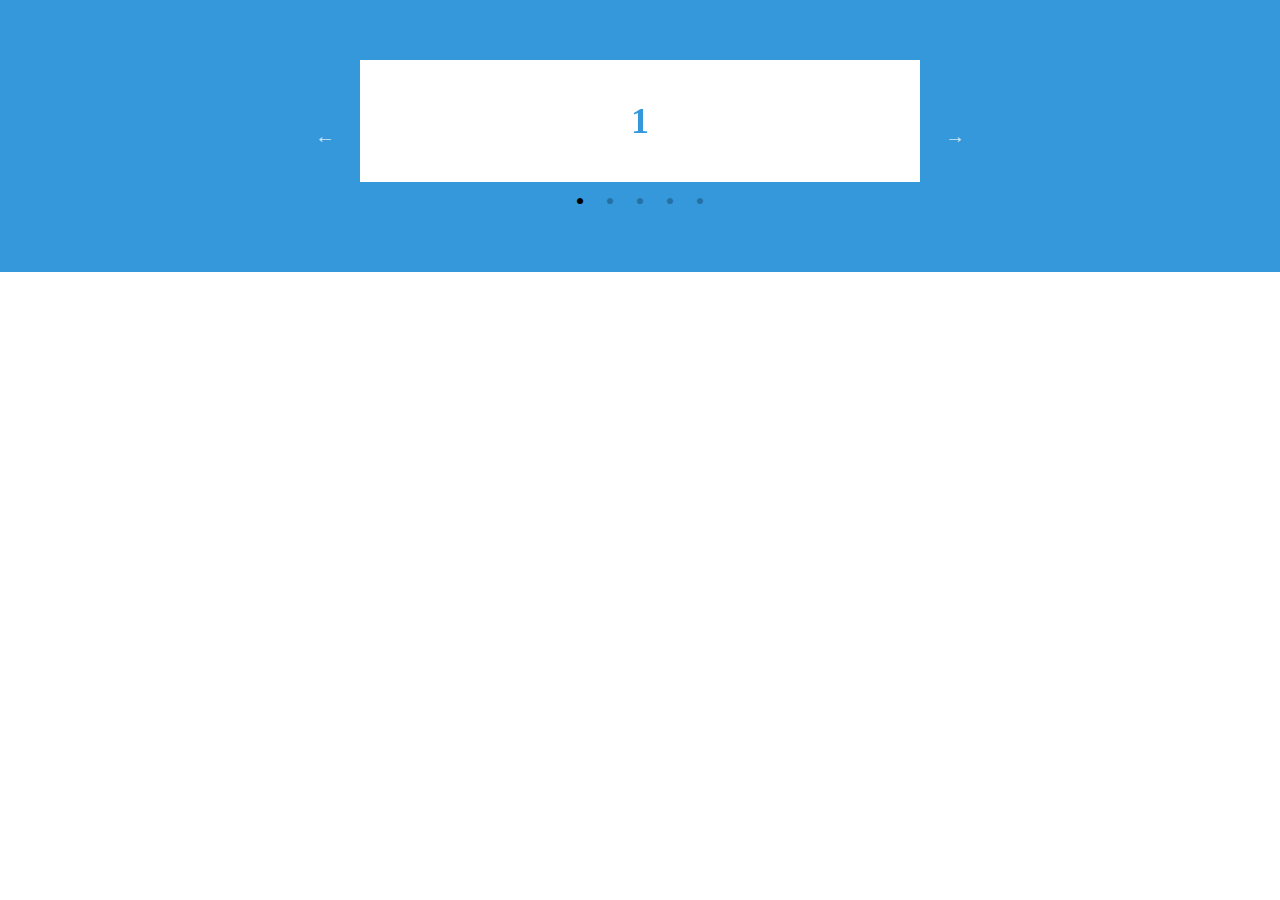
<file: slider.html>
<!DOCTYPE html>
<html>
<head>
    <meta charset="UTF-8">
    <meta http-equiv="X-UA-Compatible" content="IE=edge">
    <meta name="viewport" content="width=device-width, initial-scale=1.0">
    <title>Slider</title>
    <link rel="stylesheet" href="css/slider.css" type="text/css"/>
</head>
<body>
    <section class="main blue">
        <div class="container">
            <div class="elem"></div>
            <div class="slider">
                <button class="slider-prev slider-arrow">Previous</button>
                <div class="slider-wrap">
                    <div class="slider-track">
                        <div class="slide active" data-slide-index="1">
                            <h3>1</h3>
                        </div>
                        <div class="slide" data-slide-index="2">
                            <h3>2</h3>
                        </div>
                        <div class="slide" data-slide-index="3">
                            <h3>3</h3>
                        </div>
                        <div class="slide" data-slide-index="4">
                            <h3>4</h3>
                        </div>   
                        <div class="slide" data-slide-index="5">
                            <h3>5</h3>
                        </div>                    
                    </div>
                </div>
                <button class="slider-next slider-arrow">Next</button>
                <ul class="slider-nav"></ul>
            </div>
        </div>
    </section>
    <!-- <script src="js/slider.js"></script> -->
    <script src="js/myslider.js"></script>
</body>
</html>
</file>
<file: css/slider.css>
* {
    padding: 0;
    margin: 0;
}

section.main.blue {
    padding: 20px;
}

.blue {
    background: #3498db;
    color: #fff;
}

.container {
    margin: auto;
    padding: 20px;
    width: 600px;
}

.slide {
    max-width: 600px;
    width: 100%;
    margin: 0 20px;
    color: #3498db;
    background: #fff;
    position: relative;
}

.slide h3 {
    width: 100%;
    font-size: 36px;
    line-height: 100px;
    padding: 2%;
    position: relative;
    text-align: center;
    box-sizing: border-box;
}

.slider-wrap {
    margin: auto;
    width: 600px;  
    overflow: hidden;
    position: relative;
}

.slider {
    position: relative;
    padding: 20px 0;
}

.slider-track {
    display: flex;
    
}

.slider-prev, .slider-next {
    font-size: 0;
    line-height: 0;
    position: absolute;
    top: 50%;
    display: block;
    width: 20px;
    height: 20px;
    padding: 0;
    -webkit-transform: translate(0, -50%);
    -ms-transform: translate(0, -50%);
    transform: translate(0, -50%);
    cursor: pointer;
    color: transparent;
    border: none;
    outline: none;
    background: transparent;
}

.slider-prev {
    left: -25px;
}

.slider-prev:before {
    content: '←';
}
.slider-prev:before, .slider-next:before {
    font-family: 'slick';
    font-size: 20px;
    line-height: 1;
    opacity: .75;
    color: white;
    -webkit-font-smoothing: antialiased;
    -moz-osx-font-smoothing: grayscale;
}
.slider-next:before {
    content: '→';
}
.slider-next {
    right: -25px;
}

ul.slider-nav {
    display: flex;
    align-items: center;
    justify-content: center;
    margin-top: 10px;
}

.slider-nav li {
    position: relative;
    display: inline-block;
    width: 20px;
    height: 20px;
    margin: 0 5px;
    padding: 0;
    cursor: pointer;
}

button.slider-nav-item-btn {
    font-size: 0;
    line-height: 0;
    display: block;
    width: 20px;
    height: 20px;
    padding: 5px;
    cursor: pointer;
    color: transparent;
    border: 0;
    outline: none;
    background: transparent;
}

button.slider-nav-item-btn:before {
    font-family: 'slick';
    font-size: 26px;
    line-height: 20px;
    position: absolute;
    top: 0;
    left: 0;
    width: 20px;
    height: 20px;
    content: '•';
    text-align: center;
    opacity: .25;
    color: black;
    -webkit-font-smoothing: antialiased;
    -moz-osx-font-smoothing: grayscale;
}

li button:hover, .slick-dots li button:focus {
    outline: none;
}

button.slider-nav-item-btn:hover::before, .active-item button.slider-nav-item-btn::before{
    opacity: 1;
}
</file>
